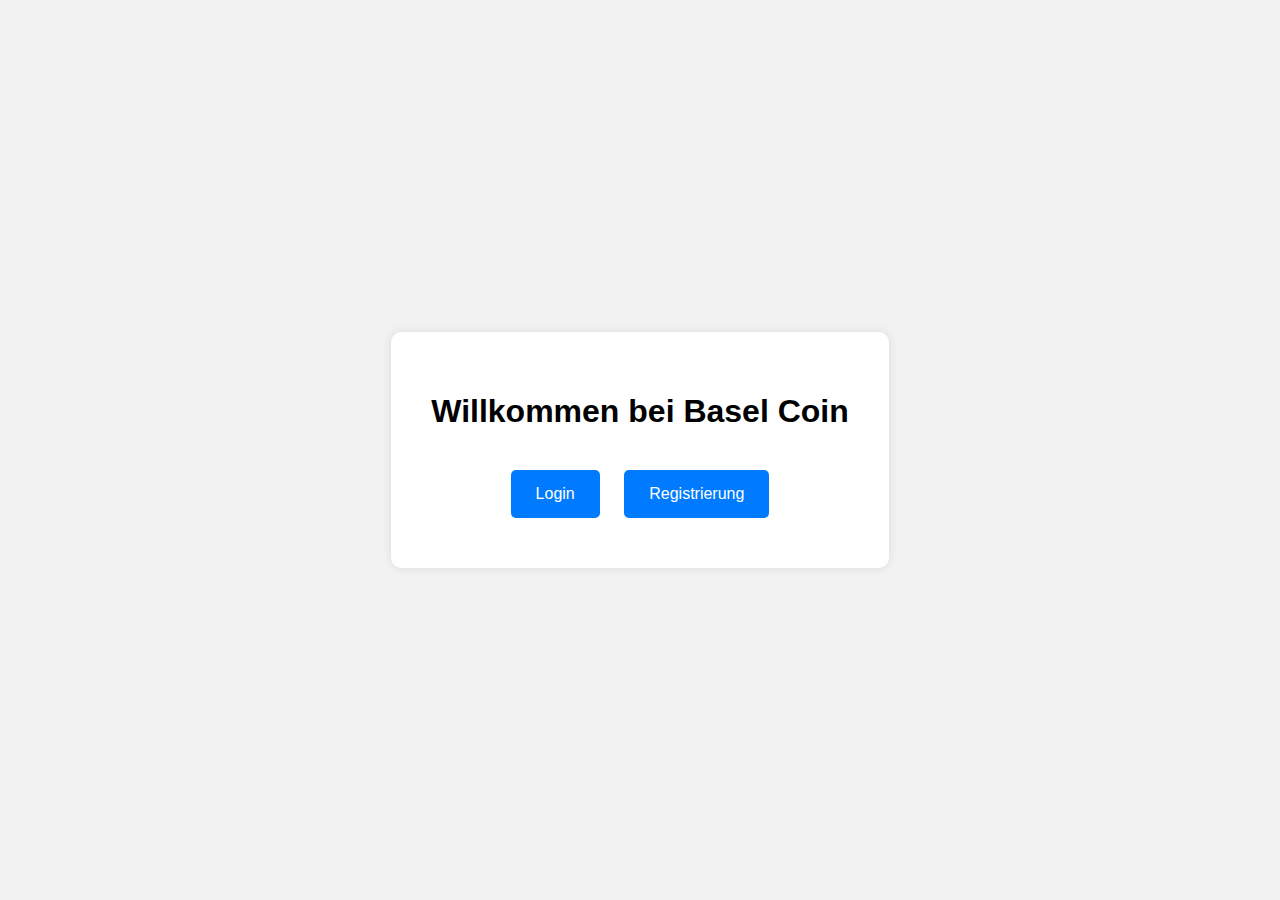
<file: Frontend/index.html>
<!DOCTYPE html>
<html lang="de">
<head>
  <meta charset="UTF-8">
  <meta name="viewport" content="width=device-width, initial-scale=1.0">
  <title>Startseite Basel Coin</title>
  <style>
    body {
      font-family: Arial, sans-serif;
      background-color: #f2f2f2;
      margin: 0;
      padding: 0;
      display: flex;
      justify-content: center;
      align-items: center;
      height: 100vh;
    }
    .container {
      text-align: center;
      background-color: #fff;
      padding: 40px;
      border-radius: 10px;
      box-shadow: 0 0 10px rgba(0,0,0,0.1);
    }
    h1 {
      margin-bottom: 30px;
    }
    .button {
      display: inline-block;
      padding: 15px 25px;
      font-size: 16px;
      text-decoration: none;
      color: #fff;
      background-color: #007BFF;
      border: none;
      border-radius: 5px;
      margin: 10px;
      cursor: pointer;
    }
    .button:hover {
      background-color: #0056b3;
    }
  </style>
</head>
<body>
  <div class="container">
    <h1>Willkommen bei Basel Coin</h1>
    <a href="login.html" class="button">Login</a>
    <a href="registration.html" class="button">Registrierung</a>
  </div>
</body>
</html>
</file>
